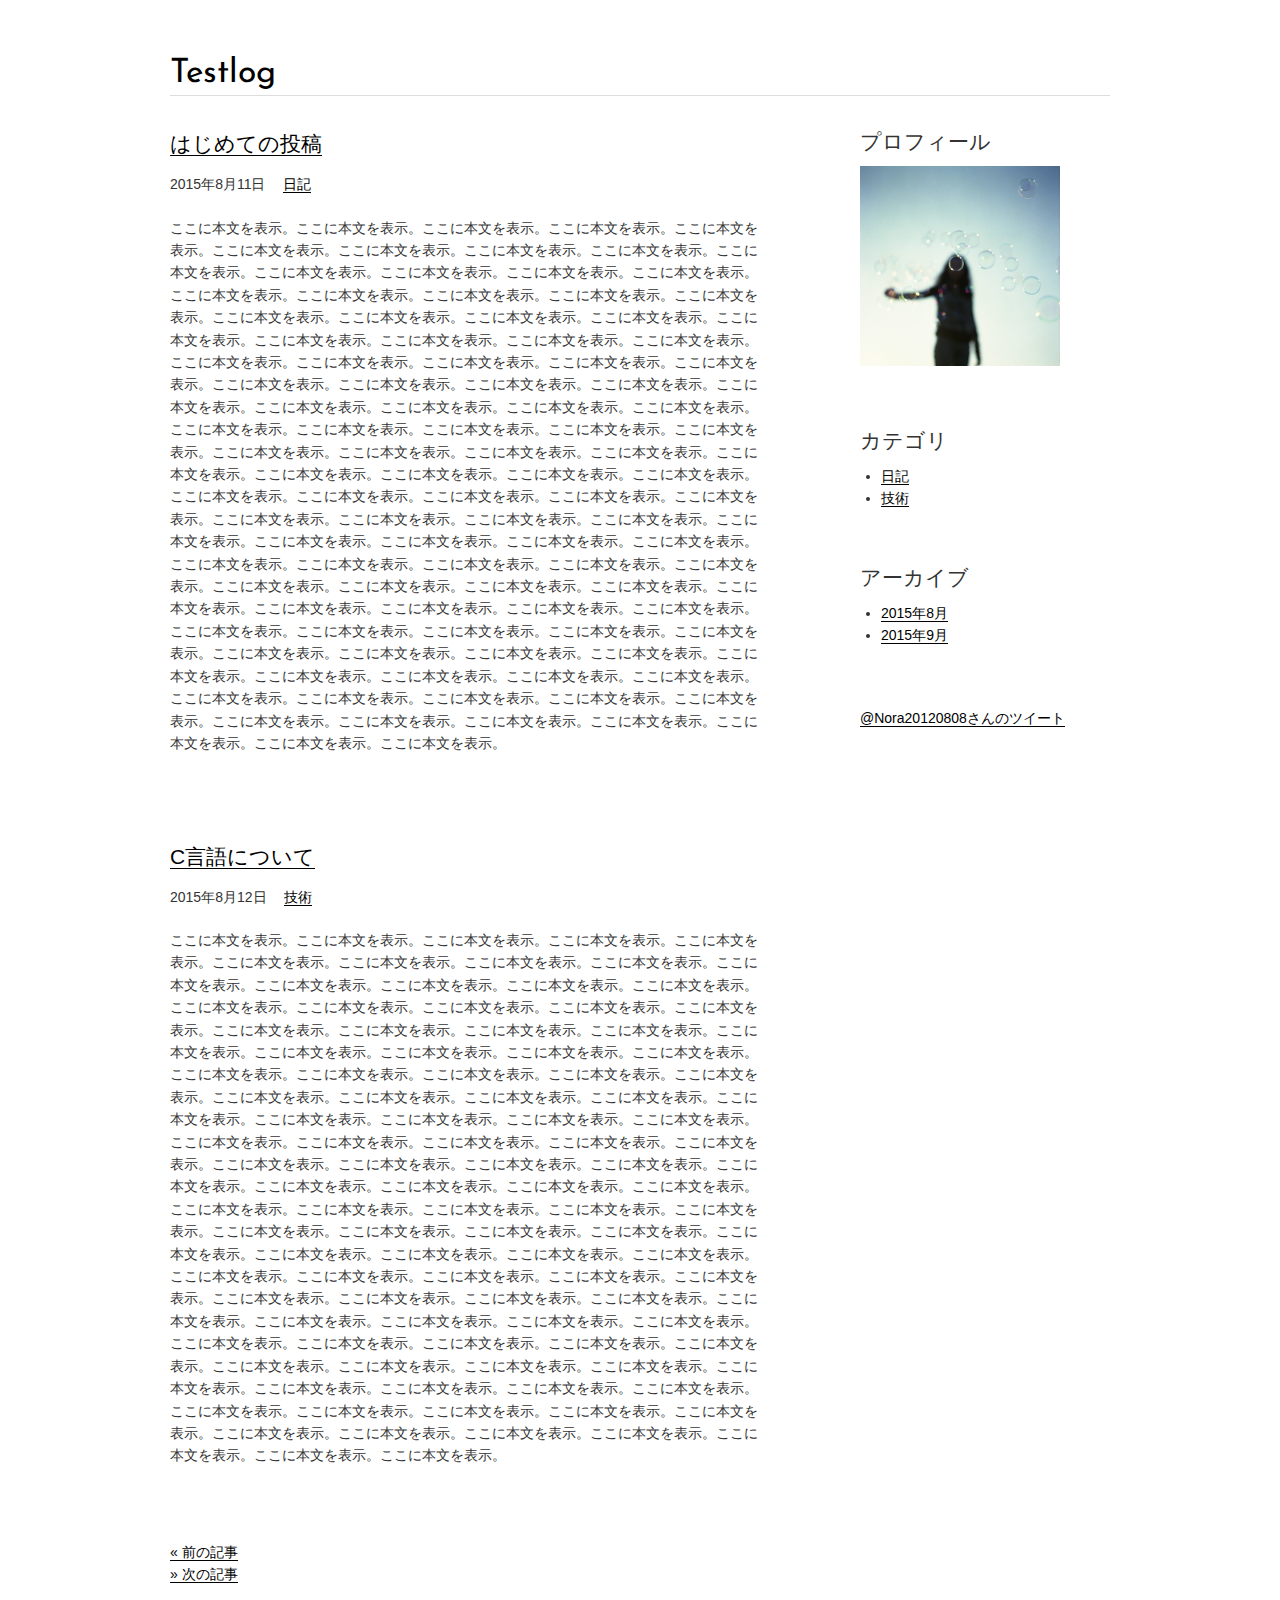
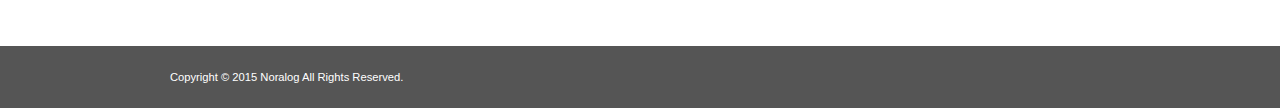
<file: wordpress/index.html>
<!DOCTYPE html>
<html lang="ja">

  <head>
    <meta charset="UTF-8">
    <title>Testlog</title>
    <link rel="stylesheet" href="style.css" media="screen">
    <link href="http://fonts.googleapis.com/css?family=Josefin+Sans:400,600,700" rel="stylesheet">
  </head>

  <body>
    <!-- ここからコンテナ -->
    <div id="container">

      <!-- ここからヘッダー -->
      <div id="header" class="clearfix">
      <h1 id="logo">
        <a href="#"><span>Testlog</span></a>
      </h1>
      <p id="description">日々の出来事や技術系のtipsなど</p>
      </div>
      <!-- ここまでヘッダー -->

      <!-- ここからメイン -->
      <div id="main">
        
        <!-- ここからポスト１ -->
        <div class="post">
          <!-- 記事のタイトル -->
          <h2><a href="#">はじめての投稿</a></h2>
          <!-- ここから記事の投稿日とカテゴリ -->
          <p class="post-meta">
            <span class="post-date">2015年8月11日</span>
            <span class="category"><a href="#">日記</a></span>
          </p>
          <!-- ここまで記事の投稿日とカテゴリ -->
          <p>
            ここに本文を表示。ここに本文を表示。ここに本文を表示。ここに本文を表示。ここに本文を表示。ここに本文を表示。ここに本文を表示。ここに本文を表示。ここに本文を表示。ここに本文を表示。ここに本文を表示。ここに本文を表示。ここに本文を表示。ここに本文を表示。ここに本文を表示。ここに本文を表示。ここに本文を表示。ここに本文を表示。ここに本文を表示。ここに本文を表示。ここに本文を表示。ここに本文を表示。ここに本文を表示。ここに本文を表示。ここに本文を表示。ここに本文を表示。ここに本文を表示。ここに本文を表示。ここに本文を表示。ここに本文を表示。ここに本文を表示。ここに本文を表示。ここに本文を表示。ここに本文を表示。ここに本文を表示。ここに本文を表示。ここに本文を表示。ここに本文を表示。ここに本文を表示。ここに本文を表示。ここに本文を表示。ここに本文を表示。ここに本文を表示。ここに本文を表示。ここに本文を表示。ここに本文を表示。ここに本文を表示。ここに本文を表示。ここに本文を表示。ここに本文を表示。ここに本文を表示。ここに本文を表示。ここに本文を表示。ここに本文を表示。ここに本文を表示。ここに本文を表示。ここに本文を表示。ここに本文を表示。ここに本文を表示。ここに本文を表示。ここに本文を表示。ここに本文を表示。ここに本文を表示。ここに本文を表示。ここに本文を表示。ここに本文を表示。ここに本文を表示。ここに本文を表示。ここに本文を表示。ここに本文を表示。ここに本文を表示。ここに本文を表示。ここに本文を表示。ここに本文を表示。ここに本文を表示。ここに本文を表示。ここに本文を表示。ここに本文を表示。ここに本文を表示。ここに本文を表示。ここに本文を表示。ここに本文を表示。ここに本文を表示。ここに本文を表示。ここに本文を表示。ここに本文を表示。ここに本文を表示。ここに本文を表示。ここに本文を表示。ここに本文を表示。ここに本文を表示。ここに本文を表示。ここに本文を表示。ここに本文を表示。ここに本文を表示。ここに本文を表示。ここに本文を表示。ここに本文を表示。ここに本文を表示。ここに本文を表示。ここに本文を表示。ここに本文を表示。ここに本文を表示。ここに本文を表示。ここに本文を表示。ここに本文を表示。ここに本文を表示。ここに本文を表示。ここに本文を表示。ここに本文を表示。
          </p>
        </div>
        <!-- ここまでポスト１ -->

        <!-- ここからポスト２ -->
        <div class="post">
          <!-- 記事のタイトル -->
          <h2><a href="#">C言語について</a></h2>
          <!-- ここから記事の投稿日とカテゴリ -->
          <p class="post-meta">
            <span class="post-date">2015年8月12日</span>
            <span class="category"><a href="#">技術</a></span>
          </p>
          <!-- ここまで記事の投稿日とカテゴリ -->
          <p>
            ここに本文を表示。ここに本文を表示。ここに本文を表示。ここに本文を表示。ここに本文を表示。ここに本文を表示。ここに本文を表示。ここに本文を表示。ここに本文を表示。ここに本文を表示。ここに本文を表示。ここに本文を表示。ここに本文を表示。ここに本文を表示。ここに本文を表示。ここに本文を表示。ここに本文を表示。ここに本文を表示。ここに本文を表示。ここに本文を表示。ここに本文を表示。ここに本文を表示。ここに本文を表示。ここに本文を表示。ここに本文を表示。ここに本文を表示。ここに本文を表示。ここに本文を表示。ここに本文を表示。ここに本文を表示。ここに本文を表示。ここに本文を表示。ここに本文を表示。ここに本文を表示。ここに本文を表示。ここに本文を表示。ここに本文を表示。ここに本文を表示。ここに本文を表示。ここに本文を表示。ここに本文を表示。ここに本文を表示。ここに本文を表示。ここに本文を表示。ここに本文を表示。ここに本文を表示。ここに本文を表示。ここに本文を表示。ここに本文を表示。ここに本文を表示。ここに本文を表示。ここに本文を表示。ここに本文を表示。ここに本文を表示。ここに本文を表示。ここに本文を表示。ここに本文を表示。ここに本文を表示。ここに本文を表示。ここに本文を表示。ここに本文を表示。ここに本文を表示。ここに本文を表示。ここに本文を表示。ここに本文を表示。ここに本文を表示。ここに本文を表示。ここに本文を表示。ここに本文を表示。ここに本文を表示。ここに本文を表示。ここに本文を表示。ここに本文を表示。ここに本文を表示。ここに本文を表示。ここに本文を表示。ここに本文を表示。ここに本文を表示。ここに本文を表示。ここに本文を表示。ここに本文を表示。ここに本文を表示。ここに本文を表示。ここに本文を表示。ここに本文を表示。ここに本文を表示。ここに本文を表示。ここに本文を表示。ここに本文を表示。ここに本文を表示。ここに本文を表示。ここに本文を表示。ここに本文を表示。ここに本文を表示。ここに本文を表示。ここに本文を表示。ここに本文を表示。ここに本文を表示。ここに本文を表示。ここに本文を表示。ここに本文を表示。ここに本文を表示。ここに本文を表示。ここに本文を表示。ここに本文を表示。ここに本文を表示。ここに本文を表示。ここに本文を表示。ここに本文を表示。ここに本文を表示。
          </p>
        </div>
        <!-- ここまでポスト２ -->

        <!-- ここからページャー -->
        <div class="navigation">
          <div class="prev"><a href="#">&laquo; 前の記事</a></div>
          <div class="next"><a href="#">&raquo; 次の記事</a></div>
        </div>
        <!-- ここまでページャー -->  

      </div>
      <!-- ここまでメイン -->

      <!-- ここからサイドバー -->
      <div id="sidebar">

        <!-- ここからプロフィール画像 -->
        <div class="widget">
          <h2>プロフィール</h2>
          <img src="images/profile.jpg" alt="プロフィール画像" width="200" height="200">
        </div>
        <!-- ここまでプロフィール画像 -->

        <!-- ここからカテゴリ -->
        <div class="widget">
          <h2>カテゴリ</h2>
          <ul>
            <li><a href="#">日記</a></li>
            <li><a href="#">技術</a></li>
          </ul>
        </div>
        <!-- ここまでカテゴリ -->

        <!-- ここからアーカイブ -->
        <div class="widget">
          <h2>アーカイブ</h2>
          <ul>
            <li><a href="#">2015年8月</a></li>
            <li><a href="#">2015年9月</a></li>
          </ul>
        </div>
        <!-- ここまでアーカイブ -->

        <!-- ここからTwitterウィジェット -->
        <a class="twitter-timeline" href="https://twitter.com/Nora20120808" data-widget-id="636722093644603392">@Nora20120808さんのツイート</a>
        <script>!function(d,s,id){var js,fjs=d.getElementsByTagName(s)[0],p=/^http:/.test(d.location)?'http':'https';if(!d.getElementById(id)){js=d.createElement(s);js.id=id;js.src=p+"://platform.twitter.com/widgets.js";fjs.parentNode.insertBefore(js,fjs);}}(document,"script","twitter-wjs");
        </script>
        <!-- ここまでTwitterウィジェット -->

      </div>
      <!-- ここまでサイドバー -->
    </div>
    <!-- ここまでコンテナ -->

    <!-- ここからフッター -->
    <div id="footer">
      <p id="copyright" class="wrapper">Copyright &copy; 2015 Noralog All Rights Reserved.</p>
    </div>
    <!-- ここまでフッター -->


  </body>
</html>
</file>
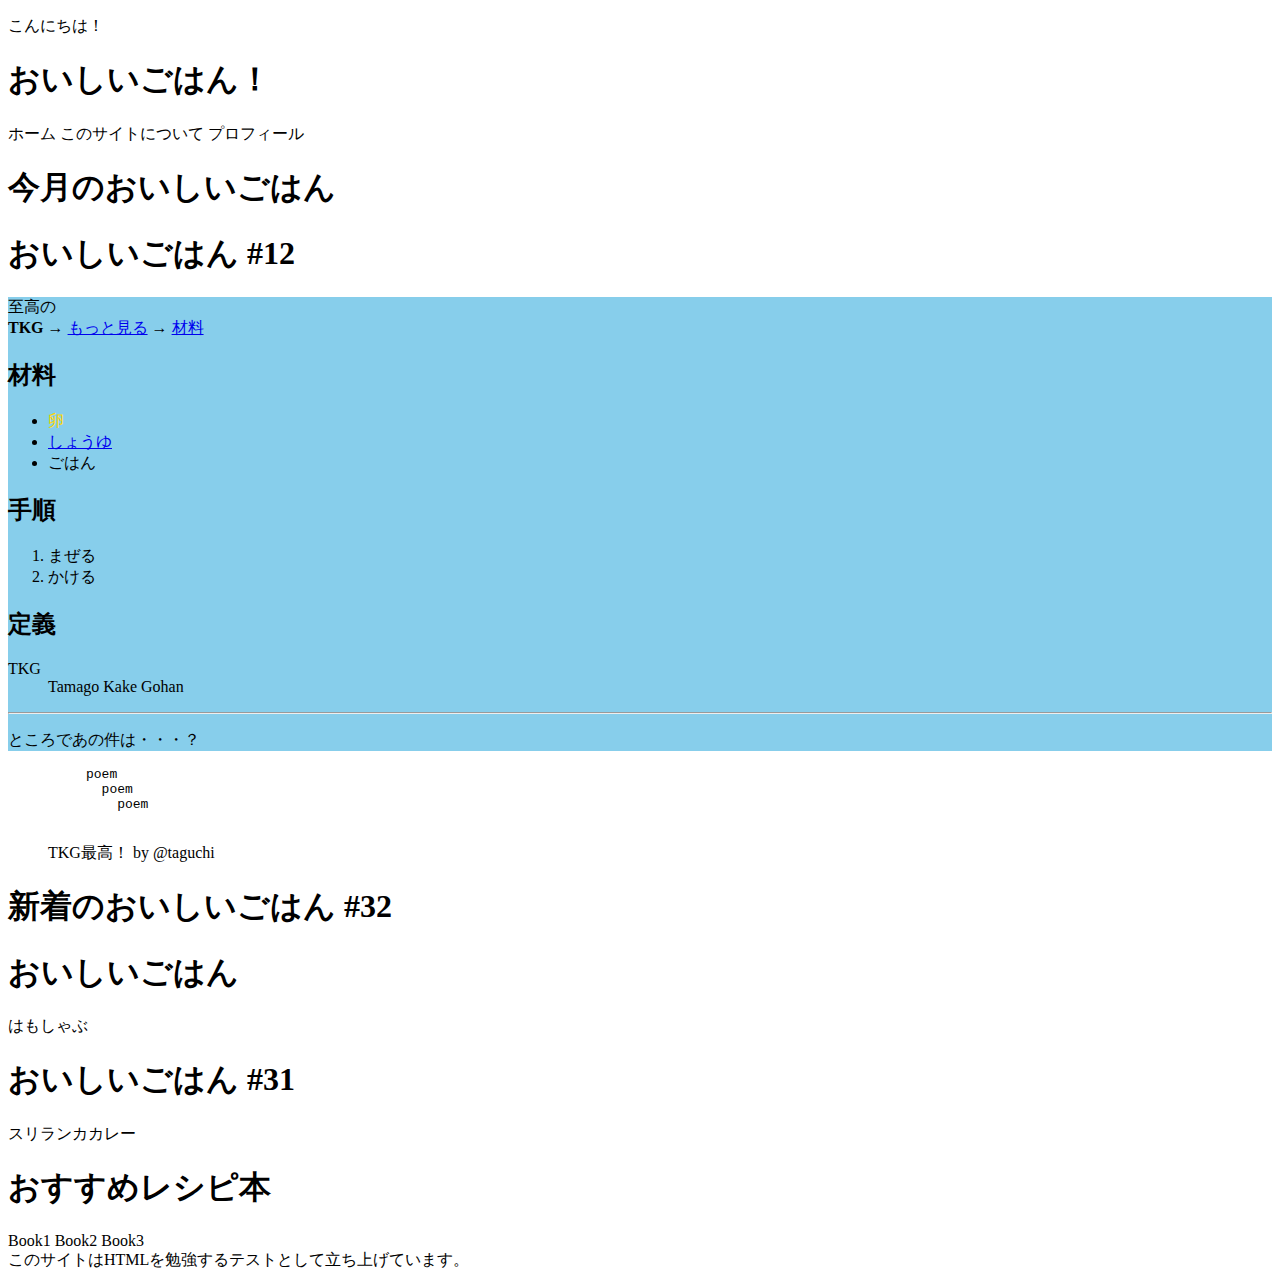
<file: html5/dotinstall/index.html>
<!DOCTYPE html>
<html lang="ja">
  <head>
    <meta charset="utf8">
    <meta name="description" content="はじめてのHTML文書です。">
    <title>はじめてのHTML</title>
  </head>
  <body>

    <p>こんにちは！</p>

    <header>
      <h1>おいしいごはん！</h1>
      <nav>
        ホーム
        このサイトについて
        プロフィール
      </nav>
    </header>

    <section>
      <h1>今月のおいしいごはん</h1>
      <article>
        <h1>おいしいごはん #12</h1>
        <div style="background:skyblue;">
          <p>至高の<br><strong>TKG</strong> → <a href="more.html">もっと見る</a> → <a href="#stuff">材料</a></p>
          <h2 id="stuff">材料</h2>
          <ul>
            <li><span style="color: gold;">卵</span></li>
            <li><a href="http://dotinstall.com" target="_blank">しょうゆ</a></li>
            <li>ごはん</li>
          </ul>
          <h2>手順</h2>
          <ol>
            <li>まぜる</li>
            <li>かける</li>
          </ol>
          <h2>定義</h2>
          <dl>
            <dt>TKG</dt>
            <dd>Tamago Kake Gohan</dd>
          </dl>
          <hr>
          <p>ところであの件は・・・？</p>
        </div>
        <pre>
          poem
            poem
              poem
        </pre>
        <blockquote>
          TKG最高！ by @taguchi
        </blockquote>
      </article>
    </section>

    <section>
      <h1>新着のおいしいごはん #32</h1>

      <article>
        <h1>おいしいごはん</h1>
        はもしゃぶ
      </article>

      <article>
        <h1>おいしいごはん #31</h1>
        スリランカカレー
      </article>

    </section>

    <aside>
      <h1>おすすめレシピ本</h1>
      Book1
      Book2
      Book3
    </aside>

    <footer>
      このサイトはHTMLを勉強するテストとして立ち上げています。
    </footer>

  </body>
</html>
</file>
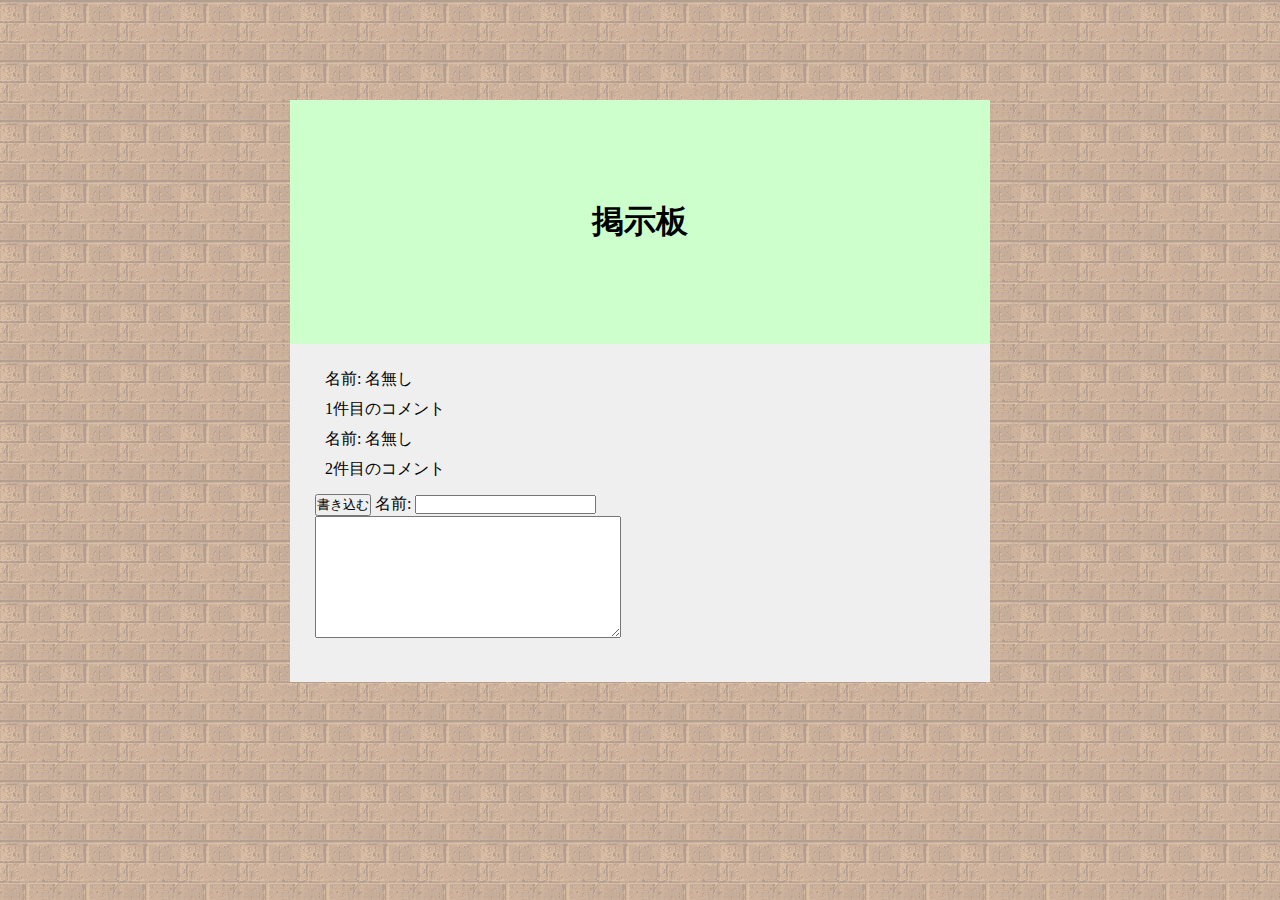
<file: html5/rippsbbs/index.html>
<!DOCTYPE html>
<html>
<head>
  <meta charset="utf-8">
  <title>掲示板アプリ</title>
  <link rel="stylesheet" href="app.css">
</head>
<body>
  <div class="header">
    <h1>掲示板</h1>
  </div>
  <div class="contents">
    <div class="comment">
      <p class="name">名前: 名無し</p>
      <p class="text">1件目のコメント</p>
    </div>
    <div class="comment">
      <p class="name">名前: 名無し</p>
      <p class="text">2件目のコメント</p>
    </div>
  </div>
  <div class="footer">
    <form action"/">
      <input type="submit" value="書き込む">
      名前: <input type="text" name="name">
      <br>
      <textarea name="body" cols="36" rows="8"></textarea>
    </form>
  </div>
</body>
</html>
</file>
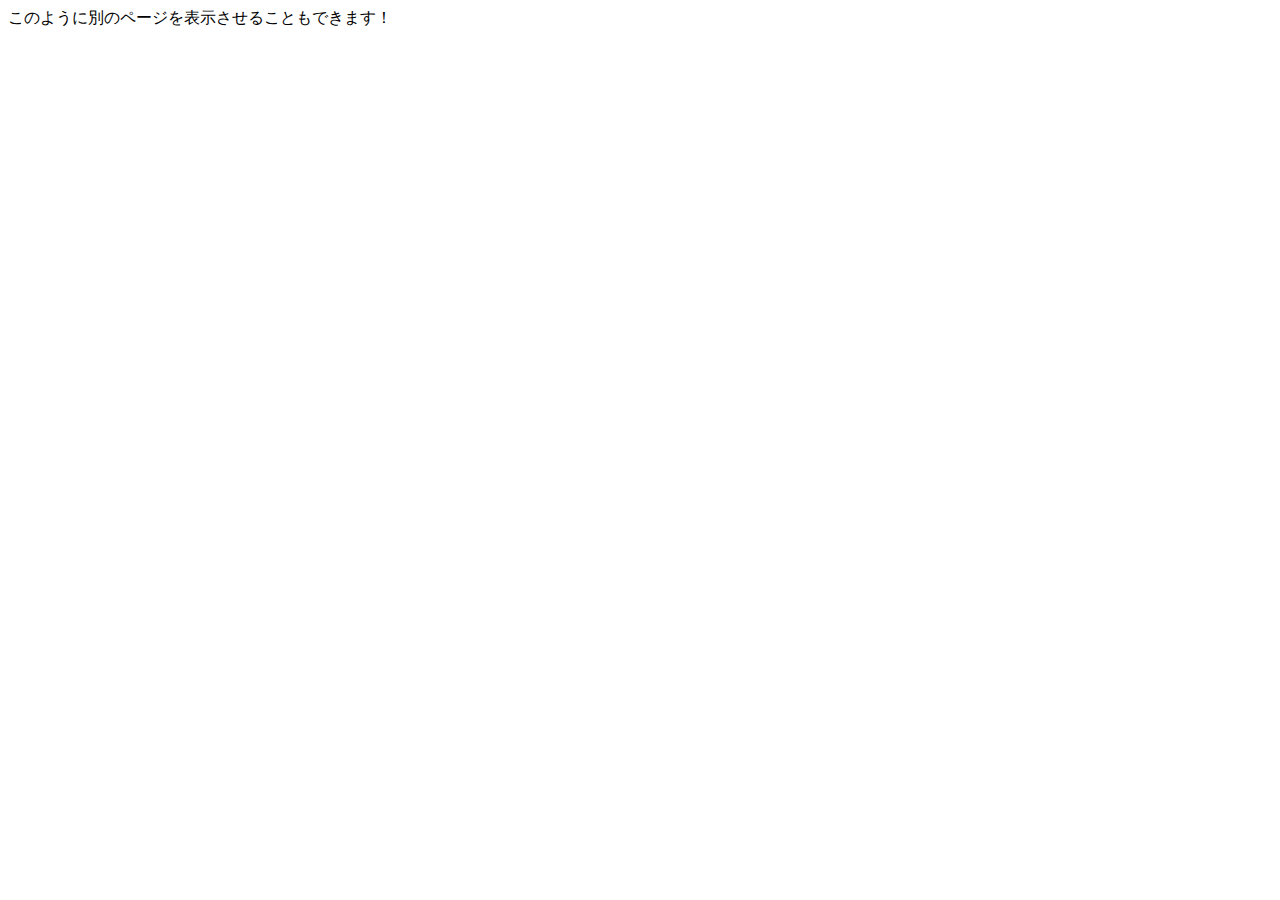
<file: html5/dotinstall/more.html>
<!DOCTYPE html>
<html lang="ja">
  <head>
    <meta charset="utf8">
    <meta name="description" content="はじめてのHTML">
    <title>はじめのHTML</title>
  </head>
  <body>
    このように別のページを表示させることもできます！
  </body>
</file>
<file: wordpress/style.css>
@charset "UTF-8";

/****************************************

          General Settings

****************************************/

html, body {
  margin: 0;
  padding: 0;
}

body {
  color: #333;
  font-size: 14px;
  font-family: Verdana, Arial, 'ヒラギノ角ゴ Pro W3', 'Hiragino Kaku Gothic Pro', Osaka, 'MS Pゴシック', sans-serif;
  line-height: 160%;
}

/****************************************

          Typography

****************************************/

h1, h2, h3, h4, h5, h6 {
  font-weight: normal;
}

h1 {
  margin-bottom: 10px;
  font-size: 240%;
  font-family: 'Josefin Sans', sans-serif;
}

blockquote {
  margin-bottom: 2em;
  margin-left: 20px;
  padding-left: 20px;
  border-left: 5px, solid, #ddd;
}

/****************************************

          List

****************************************/

ul, ol {
  margin: 0;
  padding: 0;
  list-style: none;
}

ul ul {
  margin-left: 1em;
}

/****************************************

          Link

****************************************/

a {
  border-bottom: 1px solid #000;
  color: #000;
  text-decoration: none;
}

a:hover {
  border-bottom: 1px solid #fe56aa;
  color: #fe56aa;
}

/****************************************

          Layout
ここでほとんどのページの骨格を作成する

****************************************/

#container, .wrapper {
  margin: 0 auto;
  width: 940px;
}

#header {
  margin-bottom: 20px;
  padding-top: 40px;
  border-bottom: 1px solid #ddd;
}

#main {
  float: left;
  width: 600px;
}

#sidebar {
  float: right;
  width: 250px;
}

/* ??? */
#main, #sidebar {
  margin-bottom: 59px;
  border-bottom: 1px solid transparent;
}

#footer {
  clear: both;
  background: #555;
  color: #fff;
}

/****************************************

          header

****************************************/

#logo {
  border-bottom: 1px; /*dashed #fe56aa*/
  width: 940px;
}

#logo a {
  border: none;
}

#logo > span {
  /*padding-left: auto;*/
  /*padding-right: auto;*/
}

#description {
  display: none;
  margin-top: 0;
  color: #777;
}

#header #logo {

}

/****************************************

          Navigation

*****************************************/

#header .menu{
  position: relative;
  bottom: -1px;
  clear: both;
  margin-bottom: 0;
}
#header div.menu > ul,
#header ul.menu{
  border-left: 1px solid #ddd;
}

#header div.menu > ul > li,
#header ul.menu > li{
  float: left;
}

#header .menu li{
  position: relative;
  border-top: 1px solid #ddd;
  border-right: 1px solid #ddd;
  border-bottom: 1px solid #ddd;
}

#header .menu li a{
  display: block;
  padding: .5em 1em;
  border-bottom: none;
}

#header div.menu > ul > li.current_page_item,
#header ul.menu > li.current_page_item{
  border-bottom: 1px solid #fff;
}

#header ul.sub-menu,
#header ul.children{
  position: absolute;
  left:-1px;
  display: none;
  margin-left: 0;
  width: auto;
  width: 150px;
  border: 1px solid #ddd;
  background: #eee;
}

#header .sub-menu li,
#header .children li{
  position: relative;
  border: none;
}

#header ul.sub-menu ul,
#header ul.children ul {
  top:-1px;
  left:150px;
}

#header .menu li:hover > ul{
]display: block;
}

/****************************************

          header image

****************************************/

/* ??? */
#header-image {
  margin-bottom: 40px;
}

/****************************************

          Breadcrumb

****************************************/

/* パンくずリストはまだ作られていない？ */
#breadcrumb {
  margin-bottom: 20px;
}

#breadcrumb li {
  float: left;
  margin-right: .5em;
}

/****************************************

          Main

****************************************/

#main .post, #main .page {
  overflow: hidden;
  margin-bottom: 59px;
  border-bottom: 1px solid transparent;
}

.post-meta {
  margin-bottom: 1.5em;
}

.post-meta .post-date, .post-meta .category {
  padding-right: 1em;
}

/* ??? */
.footer-post-meta {
  margin-top: 40px;
  text-align: right;
}

/* ??? */
.page-link {
  margin: 3em 0;
}

/* ??? */
.page-link span, .comment-page-link span, .comment-page-link a {
  display: inline-block;
  margin-right: 3px;
  padding: 5px 8px;
  border: 1px solid #ddd;
  background: #ddd;
}

/* ??? */
.page-link a span, .comment-page-link a {
  background: #fff;
}

/* ??? */
.page-link a {
  border-bottom: none;
  color: #000;
}

/* ??? */
.page-link a span:hover, .comment-page-link a:hover {
  background: #ffeff7;
  color: #000;
}

/****************************************

          index.php Main

****************************************/

.content-box {
  float: right;
  margin-top: -0.25em;
  width: 420px;
}

.content-box .more-link {
  margin: 0;
}

.thumbnail-box {
  float: left;
  width: 160px;
}

.thumbnail-box img {
  width: 160px;
  height: 160px;
}

/****************************************

          Sidebar

****************************************/

#sidebar h2 {
  margin-bottom: 10px;
  font-family: 'Josefin Sans', sans-serif;
}

.widget {
  margin-bottom: 60px;
}

#sidebar .widget ul {
  padding-left: 1.5em;
  list-style-position: outside;
  list-style-type: disc;
}

.sidebar-thumbnail-box {
  float: left;
  width: 75px;
}

.tagcloud a {
  white-space: nowrap;
}

/****************************************

          Footer

****************************************/

#copyright {
  padding: 20px 0;
  font-size: 80%;
}

/****************************************

          WordPress Misc

****************************************/

.aligncenter {
  display: block;
  margin-right: auto;
  margin-left: auto;
}

.alignleft {
  float: left;
}

.alignright {
  float: right;
}

.wp-caption {
  margin: 10px;
  padding-top: 4px;
  border: 1px solid #ddd;
  -webkit-border-radius: 3px;
  -moz-border-radius: 3px;
  border-radius: 3px;
  background-color: #f3f3f3;
  text-align: center;
}

.wp-caption-text,
.gallery-caption{
  font-size: 80%;
}

.wp-caption img {
  margin: 0;
  padding: 0;
  border: 0 none;
}

.wp-caption-dd {
  margin: 0;
  padding: 0 4px 5px;
  font-size: 11px;
  line-height: 17px;
}

img.alignright {
    display: inline-block;
    margin: 0 0 1em 1.5em;
}

img.alignleft {
    display: inline-block;
    margin: 0 1.5em 1em 0;
}

/****************************************

          Clearfix

****************************************/

#container:after,
#header .menu > ul:after,
#header ul.menu:after,
.clearfix:after {
  display: block;
  visibility: hidden;
  clear: both;
  height: 0;
  content: " ";
  font-size: 0;
}

#container,
#header .menu > ul,
#header ul.menu,
.clearfix {
  display: block;
}
</file>
<file: html5/rippsbbs/app.css>
* {
  margin: 0;
  padding: 0;
}

body {
  /*background-color: gray;*/
  background-image: url("bg.gif");
}

.header {
  background-color: #CCFFCC;
  text-align: center;
  width: 700px;
  margin-top: 100px;
  margin-left: auto;
  margin-right: auto;
  padding-top: 100px;
  padding-bottom: 100px;
}

.contents {
  background-color: #EFEFEF;
  width: 700px;
  margin-left: auto;
  margin-right: auto;
  padding-top: 20px;
  padding-left: 25px;
  padding-bottom: 10px;
  box-sizing: border-box;
}

.comment {
  text-indent: 10px;
  line-height: 30px;
}

.footer {
  background-color: #EFEFEF;
  width: 700px;
  margin-left: auto;
  margin-right: auto;
  padding-top: 0px;
  padding-left: 25px;
  padding-bottom: 40px;
  box-sizing: border-box;
}
</file>
